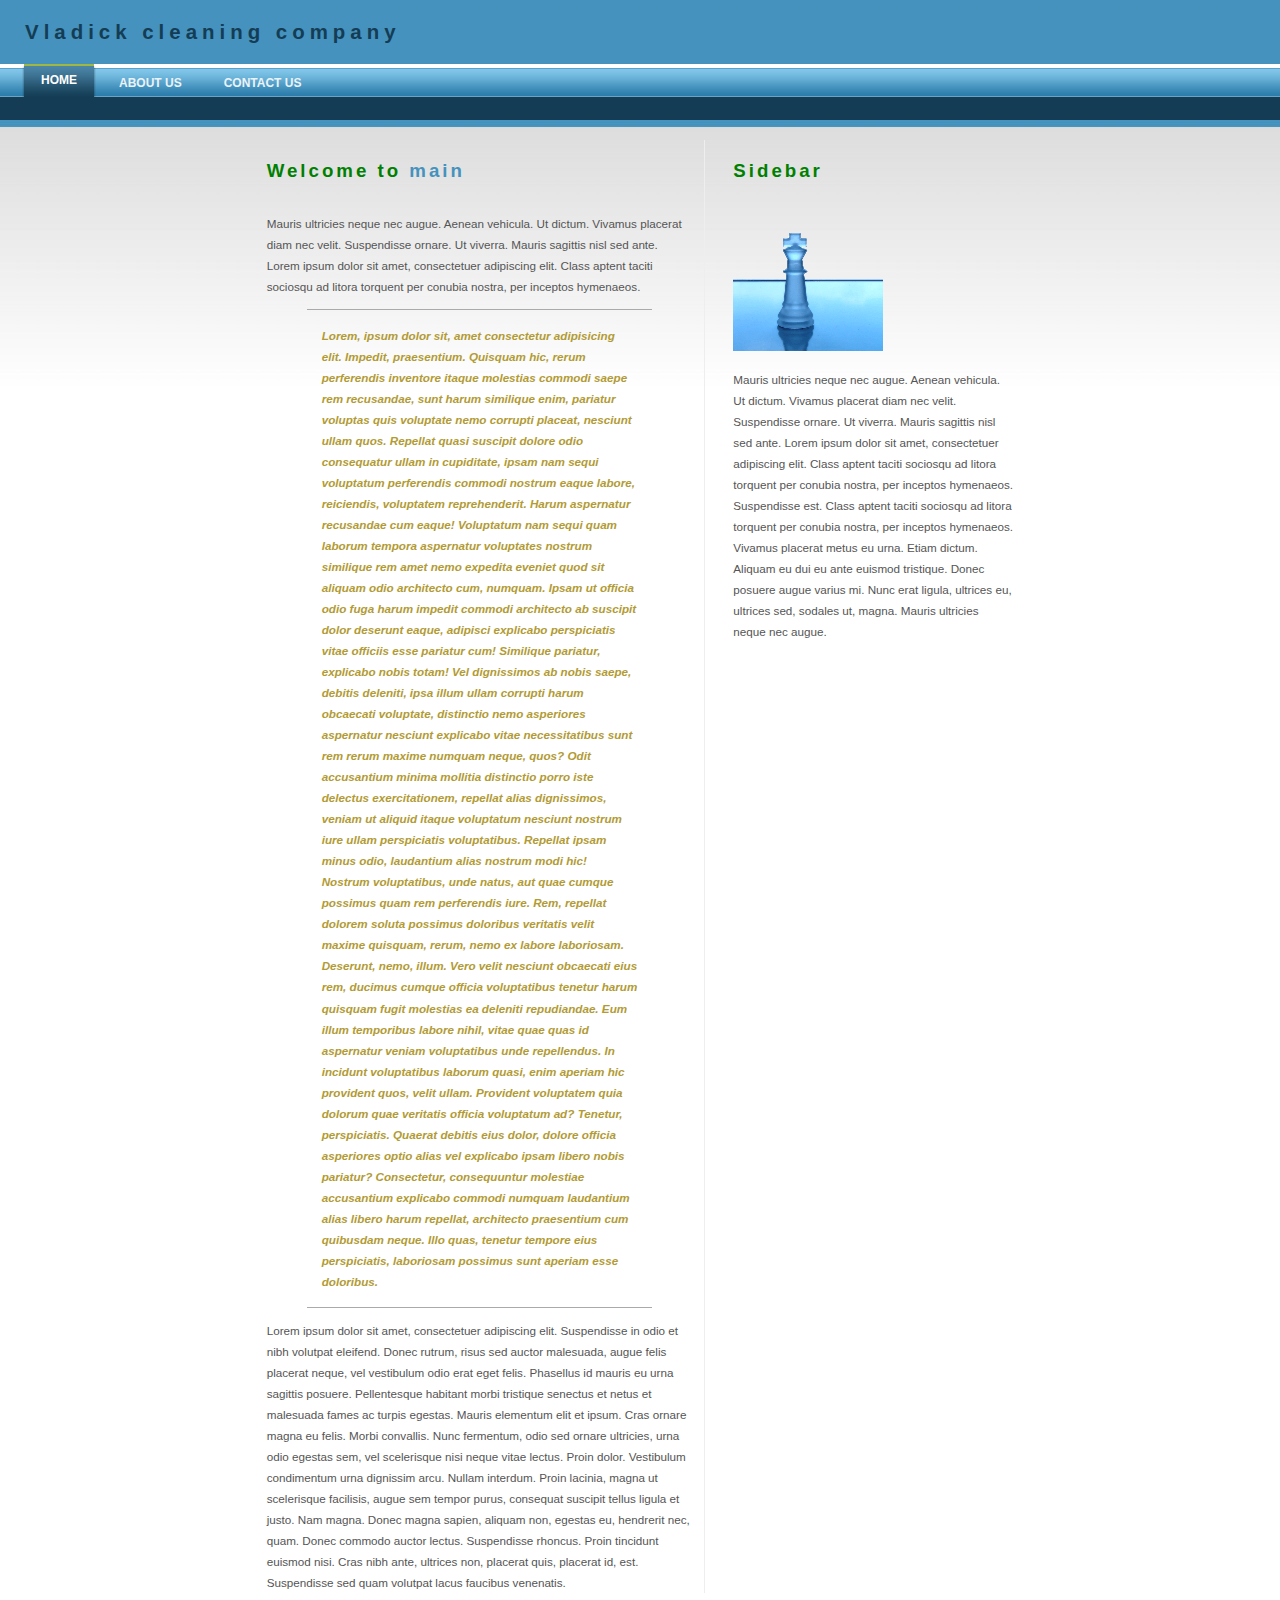
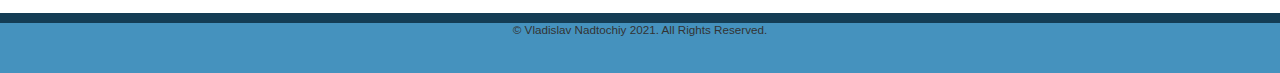
<file: index.html>
<!DOCTYPE html>
<html lang="ru">
<head>
<title>*CHESSPIECE 2*</title>
<link href="style.css" rel="stylesheet" type="text/css" />
<meta http-equiv="Content-Type" content="text/html; charset=iso-8859-1" />
</head>
<body>
<div id="wrap">
  <div id="masthead">
    <h1>Vladick cleaning company</h1>
    <div id="menucontainer">
      <div id="menunav">
        <ul>
          <li><a href="#" class="current"><span>Home</span></a></li>
          <li><a href="about.html"><span>About Us</span></a></li>
          <li><a href="contact.html"><span>Contact Us</span></a></li>
        </ul>
      </div>
    </div>
  </div>
  <div id="container">
    <div id="sidebar">
      <h2>Sidebar</h2>
      <img src="images/img.gif" alt="" />
      <p>Mauris ultricies neque nec augue. Aenean vehicula. Ut dictum. Vivamus placerat diam nec velit. Suspendisse ornare. Ut viverra. Mauris sagittis nisl sed ante. Lorem ipsum dolor sit amet, consectetuer adipiscing elit. Class aptent taciti sociosqu ad litora torquent per conubia nostra, per inceptos hymenaeos. Suspendisse est. Class aptent taciti sociosqu ad litora torquent per conubia nostra, per inceptos hymenaeos. Vivamus placerat metus eu urna. Etiam dictum. Aliquam eu dui eu ante euismod tristique. Donec posuere augue varius mi. Nunc erat ligula, ultrices eu, ultrices sed, sodales ut, magna. Mauris ultricies neque nec augue. </p>
    </div>
    <div id="content">
      <h2>Welcome to <span style="font-weight:bold; color:#4592BE;">main </span> </h2>
      <p>Mauris ultricies neque nec augue. Aenean vehicula. Ut dictum. Vivamus placerat diam nec velit. Suspendisse ornare. Ut viverra. Mauris sagittis nisl sed ante. Lorem ipsum dolor sit amet, consectetuer adipiscing elit. Class aptent taciti sociosqu ad litora torquent per conubia nostra, per inceptos hymenaeos. </p>
      <blockquote>Lorem, ipsum dolor sit, amet consectetur adipisicing elit. Impedit, praesentium. Quisquam hic, rerum perferendis inventore itaque molestias commodi saepe rem recusandae, sunt harum similique enim, pariatur voluptas quis voluptate nemo corrupti placeat, nesciunt ullam quos. Repellat quasi suscipit dolore odio consequatur ullam in cupiditate, ipsam nam sequi voluptatum perferendis commodi nostrum eaque labore, reiciendis, voluptatem reprehenderit. Harum aspernatur recusandae cum eaque! Voluptatum nam sequi quam laborum tempora aspernatur voluptates nostrum similique rem amet nemo expedita eveniet quod sit aliquam odio architecto cum, numquam. Ipsam ut officia odio fuga harum impedit commodi architecto ab suscipit dolor deserunt eaque, adipisci explicabo perspiciatis vitae officiis esse pariatur cum! Similique pariatur, explicabo nobis totam! Vel dignissimos ab nobis saepe, debitis deleniti, ipsa illum ullam corrupti harum obcaecati voluptate, distinctio nemo asperiores aspernatur nesciunt explicabo vitae necessitatibus sunt rem rerum maxime numquam neque, quos? Odit accusantium minima mollitia distinctio porro iste delectus exercitationem, repellat alias dignissimos, veniam ut aliquid itaque voluptatum nesciunt nostrum iure ullam perspiciatis voluptatibus. Repellat ipsam minus odio, laudantium alias nostrum modi hic! Nostrum voluptatibus, unde natus, aut quae cumque possimus quam rem perferendis iure. Rem, repellat dolorem soluta possimus doloribus veritatis velit maxime quisquam, rerum, nemo ex labore laboriosam. Deserunt, nemo, illum. Vero velit nesciunt obcaecati eius rem, ducimus cumque officia voluptatibus tenetur harum quisquam fugit molestias ea deleniti repudiandae. Eum illum temporibus labore nihil, vitae quae quas id aspernatur veniam voluptatibus unde repellendus. In incidunt voluptatibus laborum quasi, enim aperiam hic provident quos, velit ullam. Provident voluptatem quia dolorum quae veritatis officia voluptatum ad? Tenetur, perspiciatis. Quaerat debitis eius dolor, dolore officia asperiores optio alias vel explicabo ipsam libero nobis pariatur? Consectetur, consequuntur molestiae accusantium explicabo commodi numquam laudantium alias libero harum repellat, architecto praesentium cum quibusdam neque. Illo quas, tenetur tempore eius perspiciatis, laboriosam possimus sunt aperiam esse doloribus.</blockquote>
      <p>Lorem ipsum dolor sit amet, consectetuer adipiscing elit. Suspendisse in odio et nibh volutpat eleifend. Donec rutrum, risus sed auctor malesuada, augue felis placerat neque, vel vestibulum odio erat eget felis. Phasellus id mauris eu urna sagittis posuere. Pellentesque habitant morbi tristique senectus et netus et malesuada fames ac turpis egestas. Mauris elementum elit et ipsum. Cras ornare magna eu felis. Morbi convallis. Nunc fermentum, odio sed ornare ultricies, urna odio egestas sem, vel scelerisque nisi neque vitae lectus. Proin dolor. Vestibulum condimentum urna dignissim arcu. Nullam interdum. Proin lacinia, magna ut scelerisque facilisis, augue sem tempor purus, consequat suscipit tellus ligula et justo. Nam magna. Donec magna sapien, aliquam non, egestas eu, hendrerit nec, quam. Donec commodo auctor lectus. Suspendisse rhoncus. Proin tincidunt euismod nisi. Cras nibh ante, ultrices non, placerat quis, placerat id, est. Suspendisse sed quam volutpat lacus faucibus venenatis.</p>
    </div>
  </div>
</div>
<div id="footer">
  &copy Vladislav Nadtochiy 2021. All Rights Reserved.
</div>
</body>
</html>
</file>
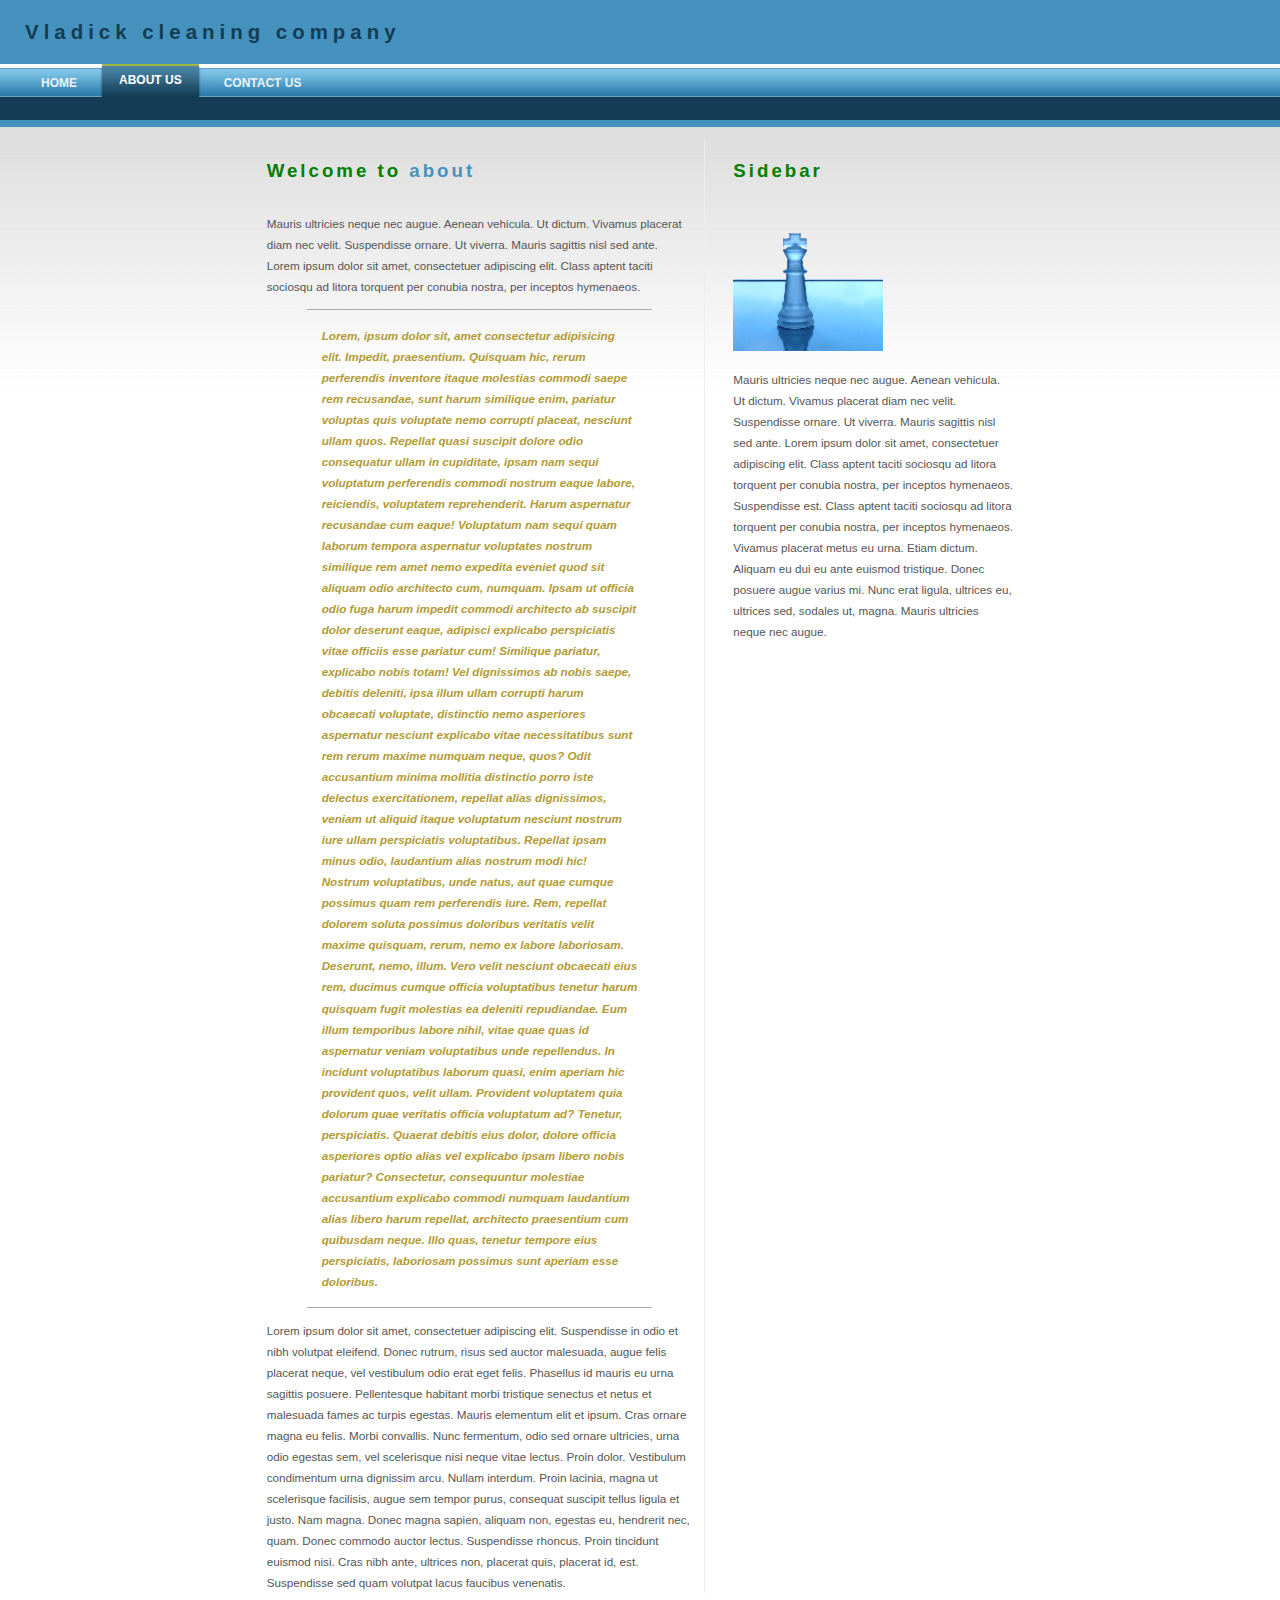
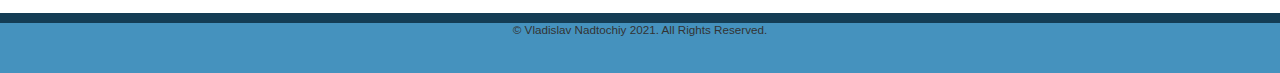
<file: about.html>
<!DOCTYPE html>
<html lang="ru">
<head>
<title>*CHESSPIECE 2*</title>
<link href="style.css" rel="stylesheet" type="text/css" />
<meta http-equiv="Content-Type" content="text/html; charset=iso-8859-1" />
</head>
<body>
<div id="wrap">
  <div id="masthead">
    <h1>Vladick cleaning company</h1>
    <div id="menucontainer">
      <div id="menunav">
        <ul>
          <li><a href="index.html"><span>Home</span></a></li>
          <li><a href="#" class="current"><span>About Us</span></a></li>
          <li><a href="contact.html"><span>Contact Us</span></a></li>
        </ul>
      </div>
    </div>
  </div>
  <div id="container">
    <div id="sidebar">
      <h2>Sidebar</h2>
      <img src="images/img.gif" alt="" />
      <p>Mauris ultricies neque nec augue. Aenean vehicula. Ut dictum. Vivamus placerat diam nec velit. Suspendisse ornare. Ut viverra. Mauris sagittis nisl sed ante. Lorem ipsum dolor sit amet, consectetuer adipiscing elit. Class aptent taciti sociosqu ad litora torquent per conubia nostra, per inceptos hymenaeos. Suspendisse est. Class aptent taciti sociosqu ad litora torquent per conubia nostra, per inceptos hymenaeos. Vivamus placerat metus eu urna. Etiam dictum. Aliquam eu dui eu ante euismod tristique. Donec posuere augue varius mi. Nunc erat ligula, ultrices eu, ultrices sed, sodales ut, magna. Mauris ultricies neque nec augue. </p>
    </div>
    <div id="content">
      <h2>Welcome to <span style="font-weight:bold; color:#4592BE;"> about </span> </h2>
      <p>Mauris ultricies neque nec augue. Aenean vehicula. Ut dictum. Vivamus placerat diam nec velit. Suspendisse ornare. Ut viverra. Mauris sagittis nisl sed ante. Lorem ipsum dolor sit amet, consectetuer adipiscing elit. Class aptent taciti sociosqu ad litora torquent per conubia nostra, per inceptos hymenaeos. </p>
      <blockquote>Lorem, ipsum dolor sit, amet consectetur adipisicing elit. Impedit, praesentium. Quisquam hic, rerum perferendis inventore itaque molestias commodi saepe rem recusandae, sunt harum similique enim, pariatur voluptas quis voluptate nemo corrupti placeat, nesciunt ullam quos. Repellat quasi suscipit dolore odio consequatur ullam in cupiditate, ipsam nam sequi voluptatum perferendis commodi nostrum eaque labore, reiciendis, voluptatem reprehenderit. Harum aspernatur recusandae cum eaque! Voluptatum nam sequi quam laborum tempora aspernatur voluptates nostrum similique rem amet nemo expedita eveniet quod sit aliquam odio architecto cum, numquam. Ipsam ut officia odio fuga harum impedit commodi architecto ab suscipit dolor deserunt eaque, adipisci explicabo perspiciatis vitae officiis esse pariatur cum! Similique pariatur, explicabo nobis totam! Vel dignissimos ab nobis saepe, debitis deleniti, ipsa illum ullam corrupti harum obcaecati voluptate, distinctio nemo asperiores aspernatur nesciunt explicabo vitae necessitatibus sunt rem rerum maxime numquam neque, quos? Odit accusantium minima mollitia distinctio porro iste delectus exercitationem, repellat alias dignissimos, veniam ut aliquid itaque voluptatum nesciunt nostrum iure ullam perspiciatis voluptatibus. Repellat ipsam minus odio, laudantium alias nostrum modi hic! Nostrum voluptatibus, unde natus, aut quae cumque possimus quam rem perferendis iure. Rem, repellat dolorem soluta possimus doloribus veritatis velit maxime quisquam, rerum, nemo ex labore laboriosam. Deserunt, nemo, illum. Vero velit nesciunt obcaecati eius rem, ducimus cumque officia voluptatibus tenetur harum quisquam fugit molestias ea deleniti repudiandae. Eum illum temporibus labore nihil, vitae quae quas id aspernatur veniam voluptatibus unde repellendus. In incidunt voluptatibus laborum quasi, enim aperiam hic provident quos, velit ullam. Provident voluptatem quia dolorum quae veritatis officia voluptatum ad? Tenetur, perspiciatis. Quaerat debitis eius dolor, dolore officia asperiores optio alias vel explicabo ipsam libero nobis pariatur? Consectetur, consequuntur molestiae accusantium explicabo commodi numquam laudantium alias libero harum repellat, architecto praesentium cum quibusdam neque. Illo quas, tenetur tempore eius perspiciatis, laboriosam possimus sunt aperiam esse doloribus.</blockquote>
      <p>Lorem ipsum dolor sit amet, consectetuer adipiscing elit. Suspendisse in odio et nibh volutpat eleifend. Donec rutrum, risus sed auctor malesuada, augue felis placerat neque, vel vestibulum odio erat eget felis. Phasellus id mauris eu urna sagittis posuere. Pellentesque habitant morbi tristique senectus et netus et malesuada fames ac turpis egestas. Mauris elementum elit et ipsum. Cras ornare magna eu felis. Morbi convallis. Nunc fermentum, odio sed ornare ultricies, urna odio egestas sem, vel scelerisque nisi neque vitae lectus. Proin dolor. Vestibulum condimentum urna dignissim arcu. Nullam interdum. Proin lacinia, magna ut scelerisque facilisis, augue sem tempor purus, consequat suscipit tellus ligula et justo. Nam magna. Donec magna sapien, aliquam non, egestas eu, hendrerit nec, quam. Donec commodo auctor lectus. Suspendisse rhoncus. Proin tincidunt euismod nisi. Cras nibh ante, ultrices non, placerat quis, placerat id, est. Suspendisse sed quam volutpat lacus faucibus venenatis.</p>
    </div>
  </div>
</div>
<div id="footer">
  &copy Vladislav Nadtochiy 2021. All Rights Reserved.
</div>
</body>
</html>
</file>
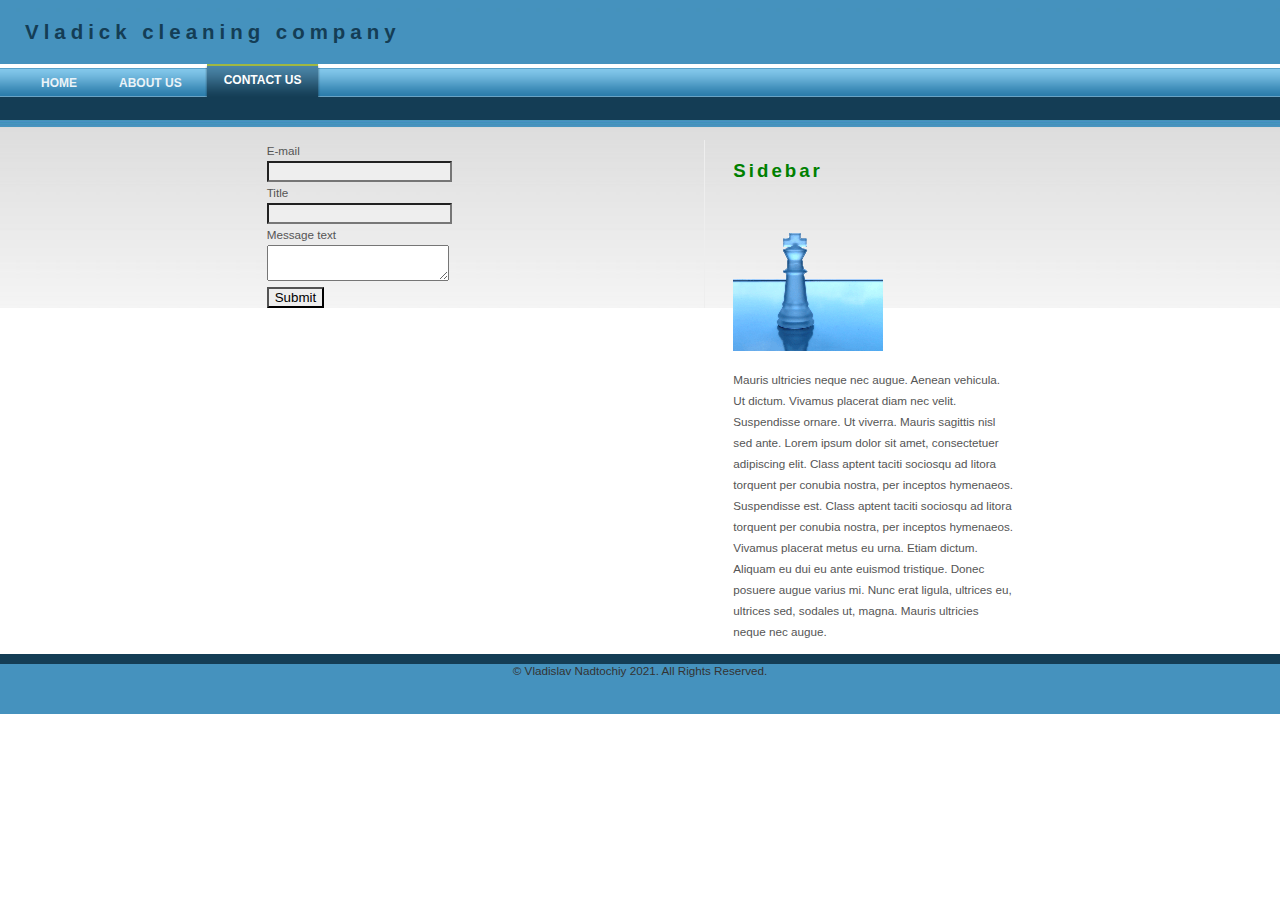
<file: contact.html>
<!DOCTYPE html>
<html lang="ru">
<head>
<title>*CHESSPIECE 2*</title>
<link href="style.css" rel="stylesheet" type="text/css" />
<meta http-equiv="Content-Type" content="text/html; charset=iso-8859-1" />
</head>
<body>
<div id="wrap">
  <div id="masthead">
    <h1>Vladick cleaning company</h1>
    <div id="menucontainer">
      <div id="menunav">
        <ul>
          <li><a href="index.html"><span>Home</span></a></li>
          <li><a href="about.html"><span>About Us</span></a></li>
          <li><a href="#" class="current"><span>Contact Us</span></a></li>
        </ul>
      </div>
    </div>
  </div>
  <div id="container">
    <div id="sidebar">
      <h2>Sidebar</h2>
      <img src="images/img.gif" alt="" />
      <p>Mauris ultricies neque nec augue. Aenean vehicula. Ut dictum. Vivamus placerat diam nec velit. Suspendisse ornare. Ut viverra. Mauris sagittis nisl sed ante. Lorem ipsum dolor sit amet, consectetuer adipiscing elit. Class aptent taciti sociosqu ad litora torquent per conubia nostra, per inceptos hymenaeos. Suspendisse est. Class aptent taciti sociosqu ad litora torquent per conubia nostra, per inceptos hymenaeos. Vivamus placerat metus eu urna. Etiam dictum. Aliquam eu dui eu ante euismod tristique. Donec posuere augue varius mi. Nunc erat ligula, ultrices eu, ultrices sed, sodales ut, magna. Mauris ultricies neque nec augue. </p>
    </div>
    <div id="content">
     <form action="POST">
       <label for="email">E-mail</label><br>
       <input type="email" name="email"> <br>

       <label for="title">Title</label><br>
       <input type="title" name="email"> <br>

       <label for="message">Message text</label><br>
       <textarea name="message"></textarea><br>

       <input type="submit">
     </form>
    </div>
  </div>
</div>
<div id="footer">
  &copy Vladislav Nadtochiy 2021. All Rights Reserved.
</div>
</body>
</html>
</file>
<file: style.css>
body {
	margin : 0;
	padding : 0;
}

body {
	font : 73% "Trebuchet MS", Arial,  Helvetica, Tahoma, sans-serif;
	background : #fff;
	color : #555;
}

#wrap {
	width: 100%;
	margin-left: auto;
	margin-right: auto;
	padding: 0;
	color : #555;
	background: #fff url(images/wrap_bg.jpg) repeat-x;
}

#masthead {
	height:110px;
	padding: 0;
	margin-bottom: 0;
}

#container {
	width: 770px;
	border: 0px solid #aaa;
	margin-left: auto;
	margin-right: auto;
	margin-top:30px;
	padding: 0;	
	line-height: 1.8em;
}

#menucontainer{
	position:relative;
	height:56px;
	color:#E0E0E0;
	background:#143D55;
	width:100%;
	font-family:Helvetica,Arial,Verdana,sans-serif;
}

#menunav{
	position:relative;
	height:33px;
	font-size:12px;
	text-transform:uppercase;
	font-weight:bold;
	background:#fff url(images/menu_bg.gif) repeat-x bottom left;
	padding:0 0 0 20px;
}

#menunav ul{
	margin:0;
	padding:0;
	list-style-type:none;
	width:auto;
	float:left;
}

#menunav ul li{
	display:block;
	float:left;padding:0 1px;
}

#menunav ul li a{
	display:block;
	float:left;
	color:#EAF3F8;
	text-decoration:none;
	padding:0 0 0 20px;
	height:33px;
}

#menunav ul li a span{
	padding:12px 20px 0 0;height:21px;float:left;
}

#menunav ul li a:hover{
	color:#fff;
	background:transparent url(images/menu_bg-OVER.gif) repeat-x bottom left;
}

#menunav ul li a:hover span{
	display:block;
	width:auto;
	cursor:pointer;
}

#menunav ul li a.current,#menunav ul li a.current:hover{
	color:#fff;
	background:#1D6893 url(images/menu_left-ON.gif) no-repeat top left;
	line-height:275%;
}

#menunav ul li a.current span{
	display:block;
	padding:0 20px 0 0;
	width:auto;
	background:#1D6893 url(images/menu_right-ON.gif) no-repeat top right;height:33px;
}
			
#content {
padding: 0 1em 0 1em;
margin: 0 320px 0 0;
border-right: 1px solid #eee;
}
			
#sidebar {
float: right;
width: 280px;
margin-top: 0;
padding: 0 1em 0 1em;
}
			
#footer {
clear: both;
height: 50px;
padding: 0;
margin-bottom: 0;
margin-top: 20px;
text-align: center;
border-top: 10px solid #143D55;
color: #333;
background: #4592BE;
}
			
h1 {
margin: 0;
padding: 20px 0 20px 25px;
font-size: 175%;
letter-spacing: 5px;
color: #143D55;
}
h2 {
margin: 0;
padding: 20px 0 20px 0;
font-size: 160%;
letter-spacing: 3px;
color: green;
}
blockquote {
padding: 15px;
font-weight : bold;
font-style : italic;
border-bottom: 1px solid #aaa;
border-top: 1px solid #aaa;
color : #b29b35;
}
			
a:link, a:visited {
color : #bbb;
background : inherit;
text-decoration : underline;
}
a:hover {
color : #143D55;
background : inherit;
text-decoration : none;
}
			
.right {
float: right;
border: 0px solid #656C4A;
margin: 5px 0 10px 0;
padding: 10px;
}
			
input {
background: #eee;
}
</file>
